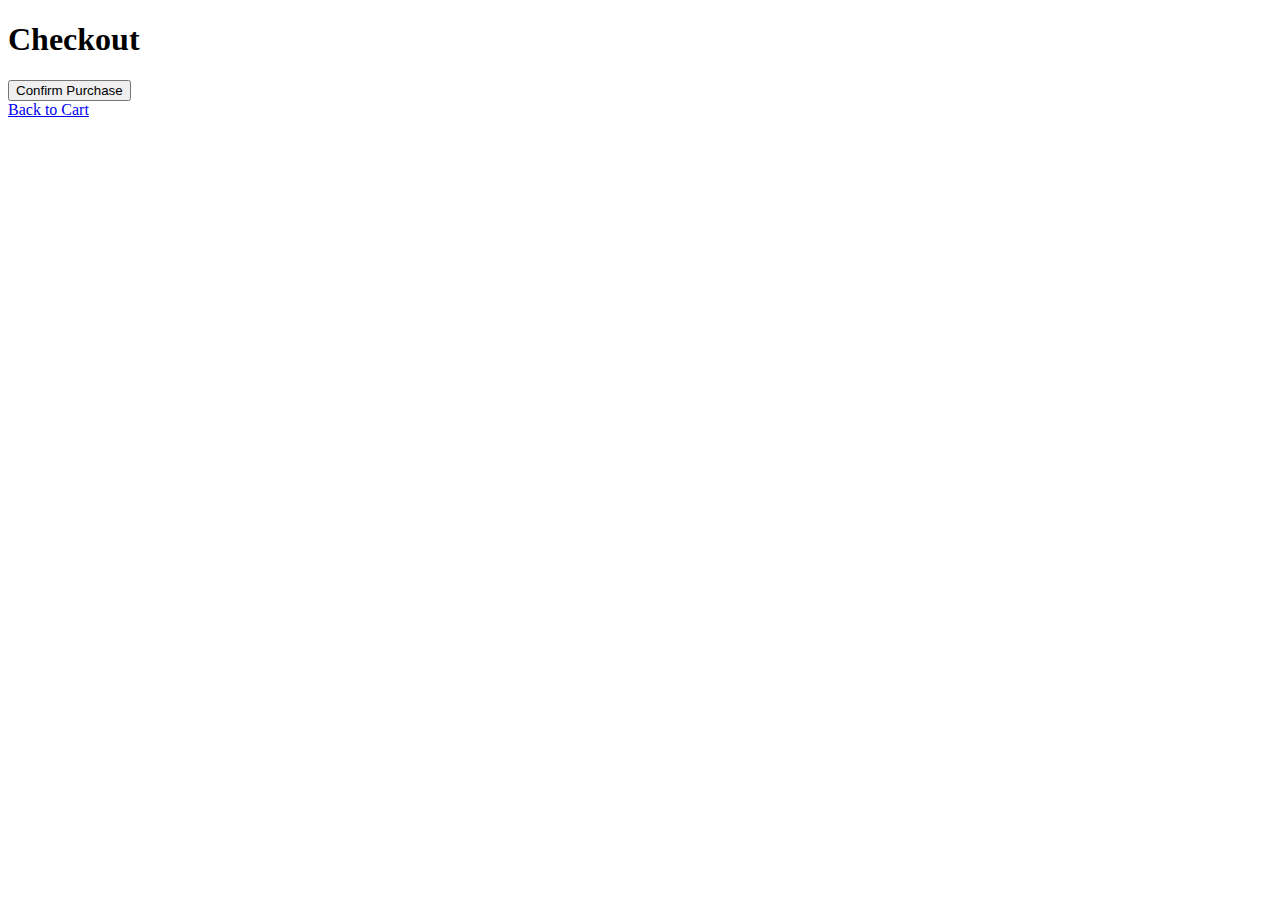
<file: Nettbutikk_gym/templates/checkout.html>
<!DOCTYPE html>
<html lang="en">
<head>
    <meta charset="UTF-8">
    <meta name="viewport" content="width=device-width, initial-scale=1.0">
    <title>Checkout</title>
</head>
<body>
    <h1>Checkout</h1>
    <form method="POST">
        <button type="submit">Confirm Purchase</button>
    </form>
    <a href="{{ url_for('cart') }}">Back to Cart</a>
</body>
</html>
</file>
